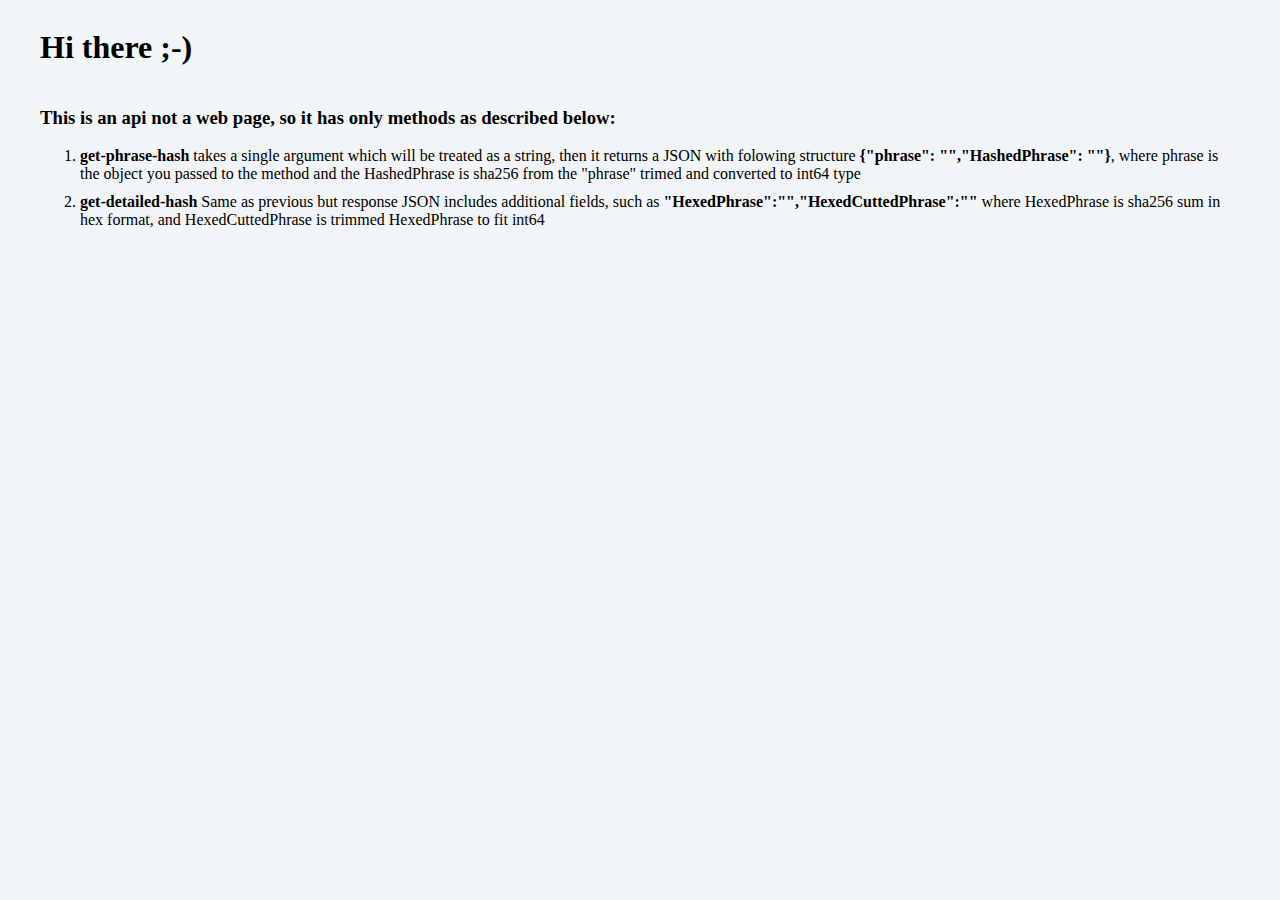
<file: source/static/index.html>
<!DOCTYPE html>
<html lang="en">
<head>
    <meta charset="UTF-8">
    <title>Hash it, now!</title>
    <link rel="stylesheet" href="main.css">
</head>
<body>
<div class="container">
    <h1>Hi there ;-)</h1>
    <div class="description">
        <h3>This is an api not a web page, so it has only methods as described below:</h3>
        <ul class="list">
            <li> <span>get-phrase-hash</span>
            takes a single argument which will be treated as a string, then it returns a JSON with folowing structure
            <span>{"phrase": "","HashedPhrase": ""}</span>, where phrase is the object you passed to the method and the HashedPhrase is sha256
            from the "phrase" trimed and converted to int64 type
            </li>
            <li>
                <span>get-detailed-hash</span>
            Same as previous but response JSON includes additional fields, such as <span>"HexedPhrase":"","HexedCuttedPhrase":""</span>
            where HexedPhrase is sha256 sum in hex format, and HexedCuttedPhrase is trimmed HexedPhrase to fit int64
            </li>
        </ul>
    </div>
</div>
</body>
</html>
</file>
<file: source/static/main.css>
*{
    background-color: #f2f5f7;
}
.container{
    display: flex;
    min-width: 600px;
    max-width: 1200px;
    margin: auto;
    flex-direction: column;
}
ul {
    list-style-type: decimal;
}
li {
    padding-bottom: 10px;
}
span {
    font-weight: bold;
}
</file>
